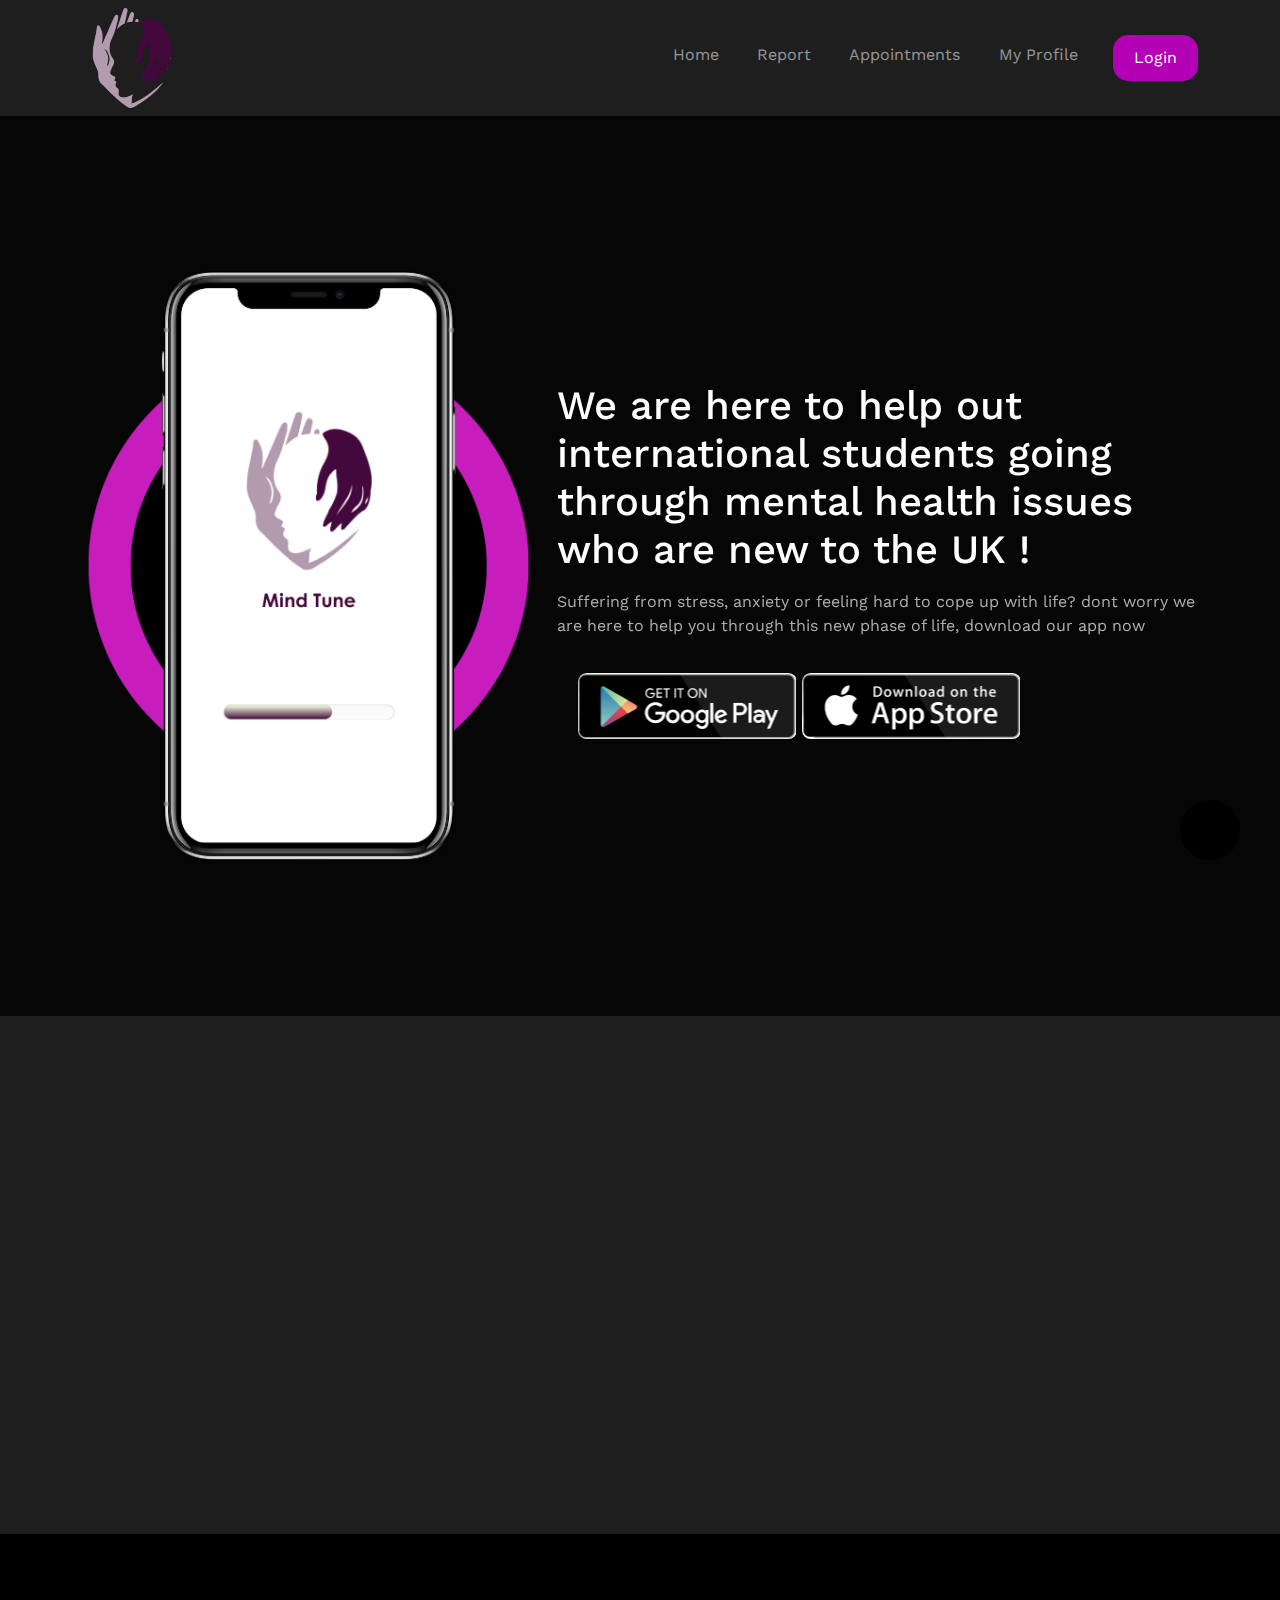
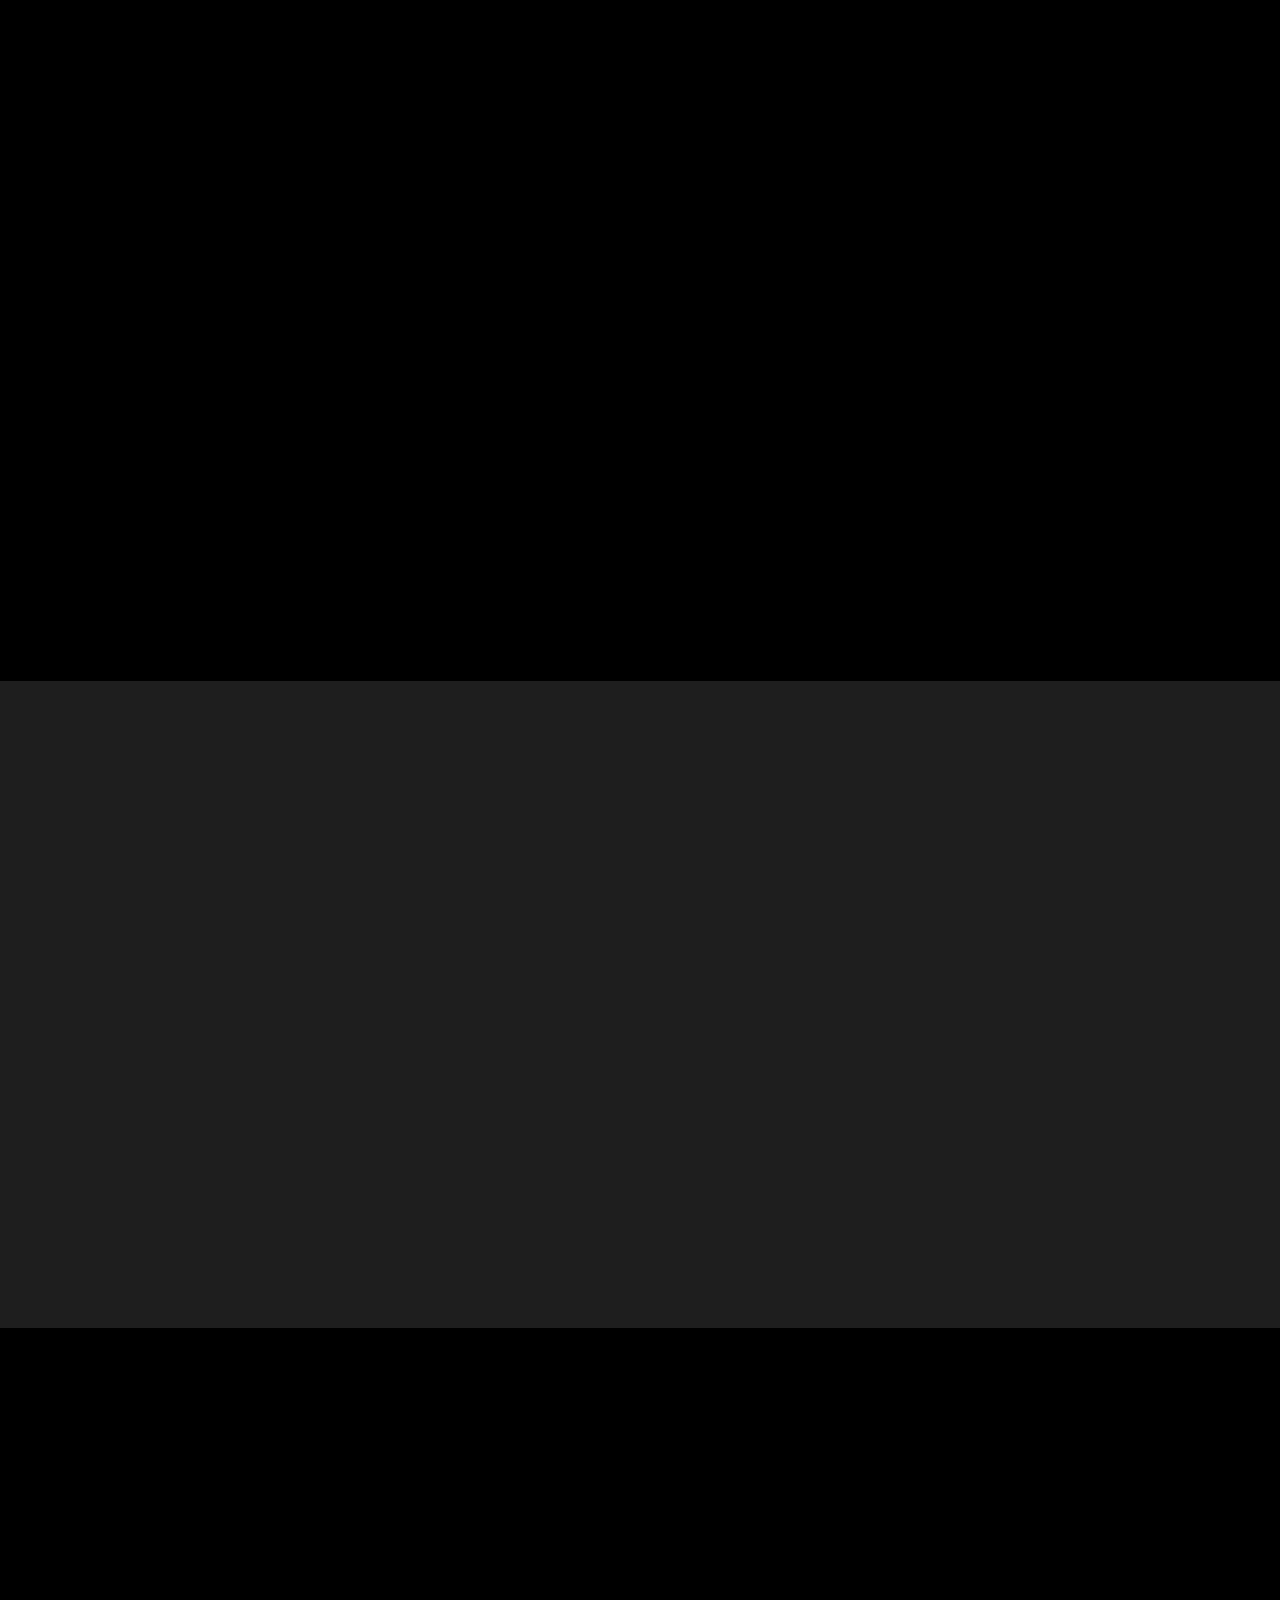
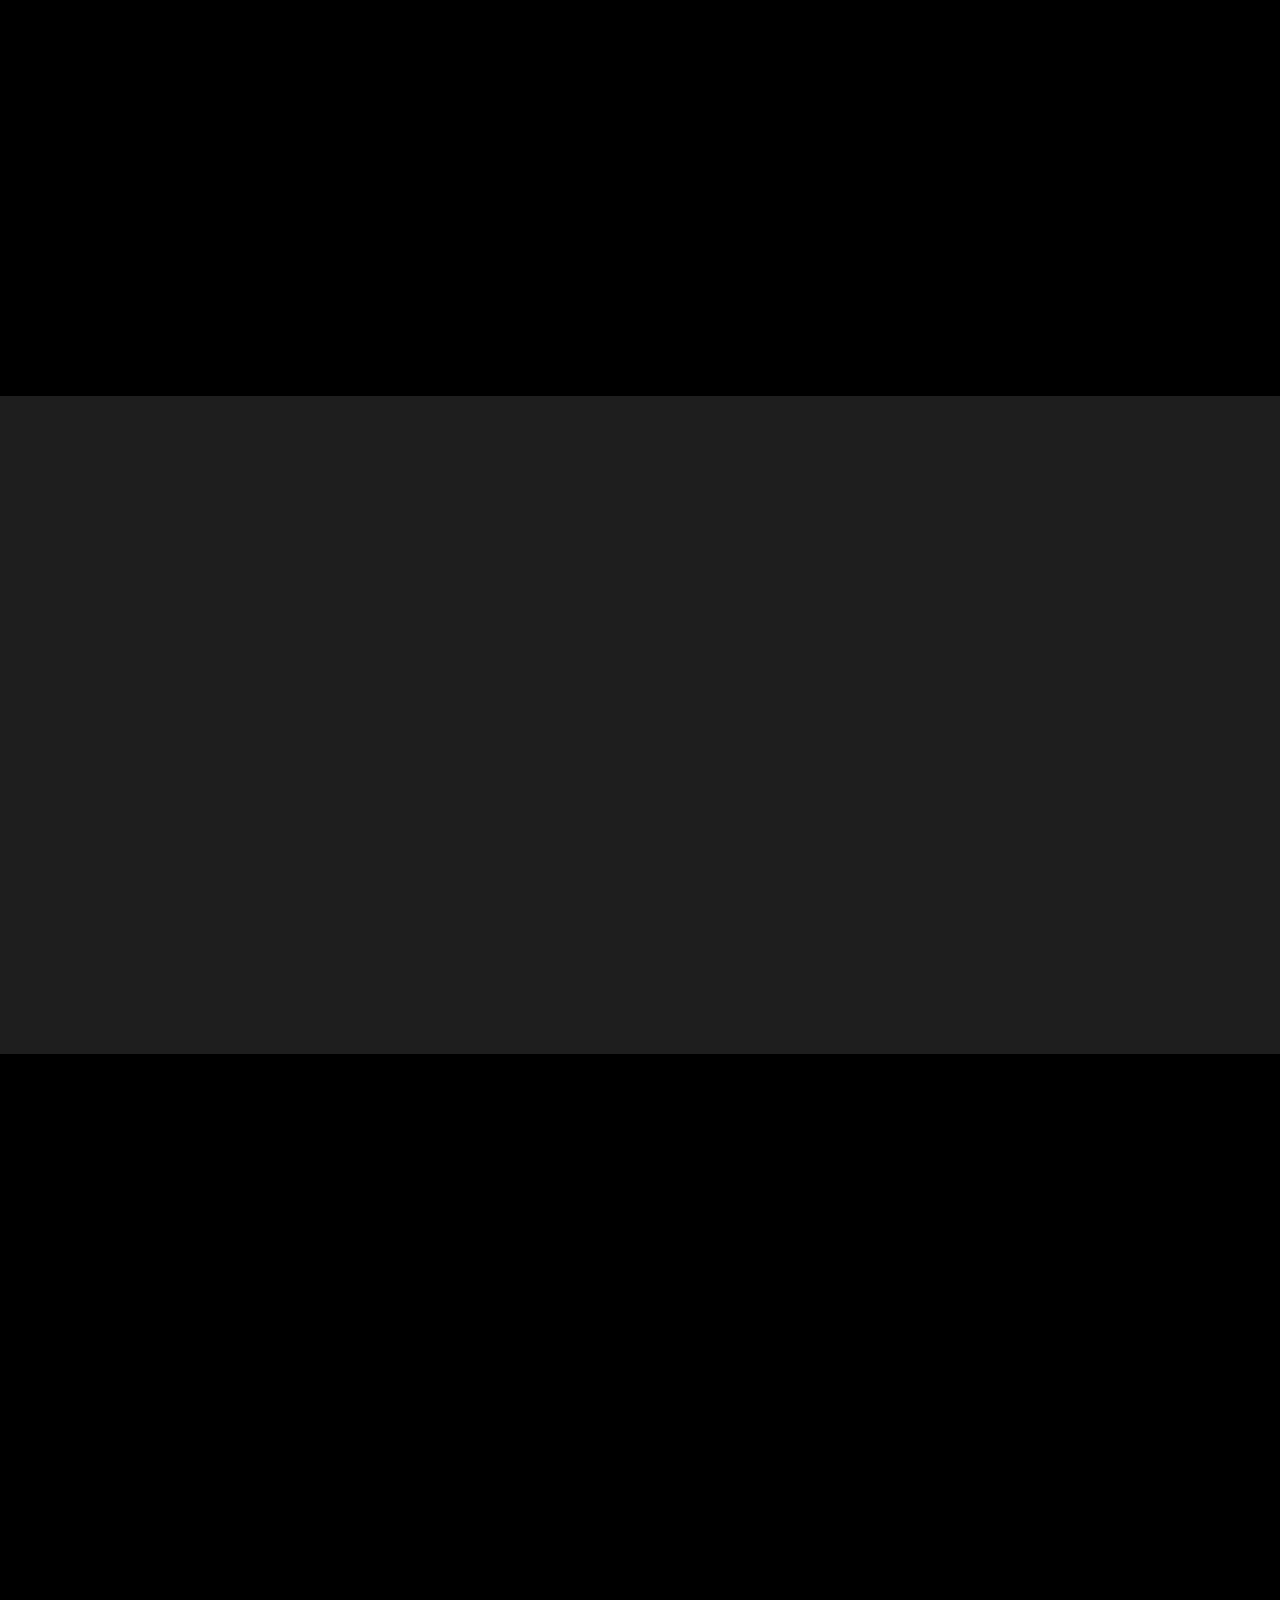
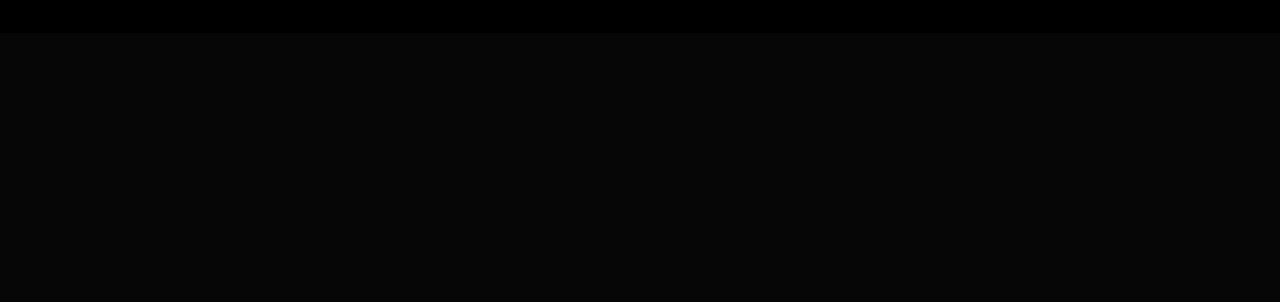
<file: index.html>
<!DOCTYPE html>
<html lang="en">
<head>
  <meta charset="UTF-8">
  <meta http-equiv="X-UA-Compatible" content="IE=edge">
  <meta name="viewport" content="width=device-width, initial-scale=1.0">
  <title>Mind Tune Landing Page</title>

  <link rel="stylesheet" href="https://cdn.jsdelivr.net/npm/swiper@9/swiper-bundle.min.css"/>
  <link rel="stylesheet" href="https://maxst.icons8.com/vue-static/landings/line-awesome/line-awesome/1.3.0/css/line-awesome.min.css">
  <link rel="stylesheet" href="https://unpkg.com/aos@next/dist/aos.css" />

  <link rel="stylesheet" href="./css/bootstrap.css">
  <link rel="stylesheet" href="./css/style.css">
  
  
</head>
<body id="top">

  <!--NavBar-->
  <nav class="navbar navbar-expand-lg navbar-dark">
    <div class="container">
      <img src="./images/Logo.png" class="img-fluid" data-aos="flip-left">
      <button class="navbar-toggler" type="button" data-bs-toggle="collapse" data-bs-target="#navbarColor02"
        aria-controls="navbarColor02" aria-expanded="false" aria-label="Toggle navigation">
        <span class="navbar-toggler-icon"></span>
      </button>
      <div class="collapse navbar-collapse" id="navbarColor02">
        <ul class="navbar-nav ms-auto">
  
          <li class="nav-item">
            <a class="nav-link" href="#">Home</a>
          </li>
         <li class="nav-item">
            <a class="nav-link" href="#">Report</a>
          </li>
          <li class="nav-item">
            <a class="nav-link" href="#">Appointments</a>
          </li>
          <li class="nav-item">
            <a class="nav-link" href="#">My Profile</a>
          </li>
          
          
          <a href="login.html" class="btn btn-primary ms-lg-3">Login</a>
  
  
        </ul>
      </div>
    </div>
  </nav>
  <!--End NavBar-->
  
  <!--Hero-->
  <section id="hero" class="min-vh-100 d-grid align-content-center py-5">
    <div class="container">
      <div class="row align-items-center">
        <div class="col-lg-5" data-aos="fade-right" data-aos-delay="200">
          <img src="./images/Phone.png" class="img-fluid" alt="">
        </div>
        <div class="col-lg-7" data-aos="fade-left" data-aos-delay="200">
          <h1 class="h3">We are here to help out international students going through mental health issues who are new to
            the UK !</h1>
          <p class="mt-3 mb-4">Suffering from stress, anxiety or feeling hard to cope up with life? dont worry we are here
            to help you through this new phase of life, download our app now</p>

            <button type="button" class="btn btn-default">
              <img src="./images/a.png" class="img-fluid" alt="" data-aos="fade-up">
              <img src="./images/b.png" class="img-fluid" alt="" data-aos="fade-up">
            </button>
          
        </div>
      </div>
    </div>
  </section>
  <!--End Hero-->
  
  <!--Features-->
  <section id="features" class="py-5 bg-2">
    <div class="container" data-aos="fade-down">
      <div class="row align-items-center mb-3">
        <div class="col-md-8">
          <h6 class="fw-medium" style="color: rgb(180, 0, 180)">FEATURES</h6>
          <h2 class="h3">Our Features</h2>
          <p>We offer a range of features you can use to find solutions to your mental health issues</p>
        </div>
        <div class="col-md-4 text-md-end">
          <a href="#" class="btn btn-primary">Learn More</a>
        </div>
      </div>
  
  
      <div class="row" data-aos="fade-right">
  
        <div class="col-md-4">
          <div class="features border-custom p-4">
            <div class="icon"><i class="las la-user-friends"></i></div>
            <h4 class="h5 mt-3 mb-3">Counselling</h4>
            <p>You can book a counsellor of your current university in just a few clicks to get help with a professional
              for free !</p>
          </div>
        </div>
  
        <div class="col-md-4">
          <div class="features border-custom p-4">
            <div class="icon"><i class="las la-heartbeat"></i></div>
            <h4 class="h5 mt-3 mb-3">Sleep Tracker</h4>
            <p>Live a fresh and healthy life style with our sleep tracker that keeps you incheck in your everyday life</p>
          </div>
        </div>
  
        <div class="col-md-4">
          <div class="features border-custom p-4">
            <div class="icon"><i class="lar la-heart"></i></div>
            <h4 class="h5 mt-3 mb-3">Mood Tracker</h4>
            <p>Feel lonely? use our app, track your mood daily and get a day to day report on your health improvement</p>
          </div>
        </div>
  
      </div>
    </div>
  </section>
  <!--End Features-->
  
  <!--Community-->
  <section id="community" class="py-5 bg-3">
    <div class="container" data-aos="fade-down">
      <div class="row align-items-center mb-3">
        <div class="col-md-8">
          <h6 class="fw-medium" style="color: rgb(180, 0, 180)">COMMUNITY</h6>
          <h2 class="h3">Join Our Forum</h2>
          <p>Connect with other university students in the UK and share your experiences together !</p>
        </div>
        <div class="col-md-4 text-md-end">
          <a href="#" class="btn btn-primary">Join a Forum</a>
        </div>
      </div>
  
  
  
      <!--Swiper Slider-->
      <div class="swiper mySwiper pb-5" data-aos="fade-right">
        <div class="swiper-wrapper">
  
          <div class="swiper-slide">
            <div class="forum p-4 border-custom">
              <img src="./images/c1.png" class="img-fluid" alt="">
              <div class="overlay">
                <h4 class="h5">International Community</h4>
              </div>
            </div>
          </div>
  
          <div class="swiper-slide">
            <div class="forum p-4 border-custom">
              <img src="./images/c2.png" class="img-fluid" alt="">
              <div class="overlay">
                <h4 class="h5">Sports Hub</h4>
              </div>
            </div>
          </div>
  
          <div class="swiper-slide">
            <div class="forum p-4 border-custom">
              <img src="./images/c3.png" class="img-fluid" alt="">
              <div class="overlay">
                <h4 class="h5">Music Society</h4>
              </div>
            </div>
          </div>
  
          <div class="swiper-slide">
            <div class="forum p-4 border-custom">
              <img src="./images/c4.png" class="img-fluid" alt="">
              <div class="overlay">
                <h4 class="h5">International Students</h4>
              </div>
            </div>
          </div>
  
        </div>
        <div class="swiper-pagination"></div>
      </div>
      <!--End Swiper Slider-->
    </div>
  
  
  
  
  </section>
   <!--End Community-->

  
   <!--Student Reviews-->
    <section id="student" class="py-5 bg-4">
    <div class="container" data-aos="fade-down">
      <div class="row align-items-center mb-3">
        <div class="col-md-8">
          <h6 class="fw-medium" style="color: rgb(180, 0, 180)">STUDENT REVIEWS</h6>
          <h2 class="h3">Student Experiences</h2>
          <p>Get know the experience of students already using MindTune</p>
        </div>
        <div class="col-md-4 text-md-end">
          <a href="#" class="btn btn-primary">Read More</a>
        </div>
      </div>
  
  
  
      <!--Swiper Slider-->
      <div class="swiper mySwiper pb-5" data-aos="fade-right">
        <div class="swiper-wrapper">
  
          <div class="swiper-slide">
            <div class="review p-4 border-custom text-center">
              <img src="./images/r1.png" alt="">
              <p class="my-3">'This app helped me cope with my insomnia problems due to stress in my first year'</p>
              <h5>Jannet Ally</h5>
              <p class="mb-0 text-primary">Student of Design at Birmingham City University</p>
             </div>
          </div>

         
         
          <div class="swiper-slide">
            <div class="review p-4 border-custom text-center">
              <img src="./images/r2.png" alt="">
              <p class="my-3">'The app made it way easier for me to socialize and connect with people in an environment and culture that is totally new to me'</p>
              <h5>Ali Sajid</h5>
              <p class="mb-0 text-primary">Student of Computer Science at University College London</p>
             </div>
          </div>

         

          <div class="swiper-slide">
            <div class="review p-4 border-custom text-center">
              <img src="./images/r3.png" alt="">
              <p class="my-3">'MindTune made it way easier for me to book my university counsellor, just in a few seconds !'</p>
              <h5>Lia Jackson</h5>
              <p class="mb-0 text-primary">Medical Student at University of Birmingham</p>
             </div>
          </div>

         

          <div class="swiper-slide">
            <div class="review p-4 border-custom text-center">
              <img src="./images/r4.png" alt="">
              <p class="my-3">'I was an introvert until I started using MindTune which helped me to open up'</p>
              <h5>Thomas Sharl</h5>
              <p class="mb-0 text-primary">Student of Engineering at Loughborough University</p>
             </div>
          </div>
  
         </div>
        <div class="swiper-pagination"></div>
      </div>
      <!--End Swiper Slider-->
    </div>
  
  
  
  
    </section>
  <!--End Student Reviews-->

  <!--Counsellors-->
  <section id="counsellor" class="py-5 bg-5">
    <div class="container" data-aos="fade-down">
      <div class="row align-items-center mb-3">
        <div class="col-md-8">
          <h6 class="fw-medium" style="color: rgb(180, 0, 180)">UNIVERSITY COUNSELLORS</h6>
          <h2 class="h3">Birmingham City University Counsellors</h2>
          <p>All counsellors at Birmingham City University have BACP/UKCP accreditation</p>
        </div>
        <div class="col-md-4 text-md-end">
          <a href="#" class="btn btn-primary">Look Up Your University</a>
        </div>
      </div>
     
      <div class="row text-center g-4" data-aos="fade-right">
        
        <div class="col-lg-3 col-sm-6">
          <div class="counsel-member border-custom">
            <div class="counsel-head p-3">
              <img src="./images/t1.png" class="img-fluid mb-3" alt="">
              <small class="text-primary">Psychologist</small>
              <h5 class="mb-0">Jake Blinken</h5>
            </div>
              <div class="links d-flex justify-content-center">
                <a href="#" class="icon"><i class="lab la-linkedin"></i></a>
                <a href="#" class="icon"><i class="las la-envelope-open"></i></a>
                <a href="#" class="icon"><i class="las la-sms"></i></a>
             </div>
          </div>
        </div>

        <div class="col-lg-3 col-sm-6">
          <div class="counsel-member border-custom">
            <div class="counsel-head p-3">
              <img src="./images/t2.png" class="img-fluid mb-3" alt="">
              <small class="text-primary">Addiction Councellor</small>
              <h5 class="mb-0">Tim Horton</h5>
            </div>
              <div class="links d-flex justify-content-center">
                <a href="#" class="icon"><i class="lab la-linkedin"></i></a>
                <a href="#" class="icon"><i class="las la-envelope-open"></i></a>
                <a href="#" class="icon"><i class="las la-sms"></i></a>
             </div>
          </div>
        </div>

        <div class="col-lg-3 col-sm-6">
          <div class="counsel-member border-custom">
            <div class="counsel-head p-3">
              <img src="./images/t3.png" class="img-fluid mb-3" alt="">
              <small class="text-primary">Psychotherapist</small>
              <h5 class="mb-0">Anna Blake</h5>
            </div>
              <div class="links d-flex justify-content-center">
                <a href="#" class="icon"><i class="lab la-linkedin"></i></a>
                <a href="#" class="icon"><i class="las la-envelope-open"></i></a>
                <a href="#" class="icon"><i class="las la-sms"></i></a>
             </div>
          </div>
        </div>

        <div class="col-lg-3 col-sm-6">
          <div class="counsel-member border-custom">
            <div class="counsel-head p-3">
              <img src="./images/t4.png" class="img-fluid mb-3" alt="">
              <small class="text-primary">Relationship Councellor</small>
              <h5 class="mb-0">Johnny Flynn</h5>
            </div>
              <div class="links d-flex justify-content-center">
                <a href="#" class="icon"><i class="lab la-linkedin"></i></a>
                <a href="#" class="icon"><i class="las la-envelope-open"></i></a>
                <a href="#" class="icon"><i class="las la-sms"></i></a>
             </div>
          </div>
        </div>
     
      </div>
  
    </div>
  </section>
  <!--End Counsellors-->

  
  <!--Other Universities-->
  <section id="other" class="py-5 bg-6">
    <div class="container" data-aos="fade-down">
      <div class="row align-items-center mb-3">
        <div class="col-md-8">
          <h6 class="fw-medium" style="color: rgb(180, 0, 180)">MORE UNIVERSITIES</h6>
          <h2 class="h3">Find Your University</h2>
          <p>We are connected with more than 500 universities globally and more than 100 universities in the UK</p>
        </div>
        <div class="col-md-4 text-md-end">
          <a href="#" class="btn btn-primary">Find Your University</a>
        </div>
      </div>


        <!--Swiper Slider-->
        <div class="swiper mySwiper pb-5" data-aos="fade-right">
          <div class="swiper-wrapper">
    
            <div class="swiper-slide">
              <div class="universities p-4 border-custom">
                <img src="./images/u1.png" class="img-fluid custom-height" alt="">
                <div class="overlay">
                  <h4 class="h5">Birmingham City University</h4>
                </div>
              </div>
            </div>
    
            <div class="swiper-slide">
              <div class="universities p-4 border-custom">
                <img src="./images/u2.png" class="img-fluid custom-height" alt="">
                <div class="overlay">
                  <h4 class="h5">Loughborough University</h4>
                </div>
              </div>
            </div>
    
            <div class="swiper-slide">
              <div class="universities p-4 border-custom">
                <img src="./images/u3.png" class="img-fluid custom-height" alt="">
                <div class="overlay">
                  <h4 class="h5">University of Birmingham</h4>
                </div>
              </div>
            </div>
    
            
    
          </div>
          <div class="swiper-button-next"></div>
          <div class="swiper-button-prev"></div>
        </div>
        <!--End Swiper Slider-->      

      
     
     
  
    </div>
  </section>
  <!--End Other Universities-->


  <!--Contact Us-->
  <section id="contact" class="py-5 bg-7">
    <div class="container" data-aos="fade-down">
      <div class="row align-items-center mb-3">
        <div class="col-md-8">
          <h6 class="fw-medium" style="color: rgb(180, 0, 180)">CONTACT US</h6>
          <h2 class="h3">Get in Touch with Us</h2>
        </div>

        <div class="row">
          
          <div class="col-lg-6 d-grid">
            
            <div class="p-4 d-flex align-items-center">
              <div class="icon"><i class="las la-phone-volume"></i></div>
              <div class="ms-3">
               <p class="m-0">+44 (0)121 331 5000</p>
              </div>
            </div>
          
             <div class="p-4 d-flex align-items-center">
              <div class="icon"><i class="las la-envelope"></i></div>
              <div class="ms-3">
               <p class="m-0">Contact@MindTune.com</p>
              </div>
            </div>
          
            <div class="p-4 d-flex align-items-center">
              <div class="icon"><i class="las la-map-marker"></i></div>
              <div class="ms-3">
               <p class="m-0">48 Wembley Road, Edgbaston, B45 6FG</p>
              </div>
            </div>
          
          </div>

          <div class="col-lg-6" data-aos="fade-left">

            <form action="#" class="p-4 border-custom">
              
              <div class="mb-3">
                <label class="mb-1" for="name">Name</label>
                <input type="text" class="form-control">
              </div>

              <div class="mb-3">
                <label class="mb-1" for="email">Email</label>
                <input type="email" class="form-control">
              </div>

              <div class="mb-3">
                <label class="mb-1" for="name">Drop us a Message</label>
                <textarea class="form-control" rows="3"></textarea>
              </div>

              <button class=" btn btn-primary">Submit</button>
            
            </form>
          
          </div>
        
        
        </div>
        
      </div>
    </div>
  </section>
  <!--End Contact Us-->


  <!--Footer-->
  <section id="footer">
    <div class="container-fluid bg-8" data-aos="fade-right">
      <div class="row">
        
        <div class="col-md-3 p-5">
          
            <img src="./images/Logo.png" class="img-fluid mx-auto d-block">
          
        </div>

        <div class="col-md-3 p-5 text-center">
          
            <h5>Quick Links</h5>
            <ul>
              <li><a href="#">Home</a></li>
              <li><a href="#">Features</a></li>
              <li><a href="#">Reviews</a></li>
            </ul>
          
        </div>

        <div class="col-md-3 p-5 text-center">
          
          <h5>About</h5>
          <ul>
            <li><a href="#">FAQ</a></li>
            <li><a href="#">Advice</a></li>
            <li><a href="#">Contact</a></li>
          </ul>
        
      </div>

        <div class="col-md-3 p-5 text-center">
          
            <h5>Connect</h5>
            <ul>
              <li><a href="#">Instagram</a></li>
              <li><a href="#">Facebook</a></li>
              <li><a href="#">LinkedIn</a></li>
            </ul>
          
        </div>

        <div class="col-12 text-center">
          <p class="mb-4">2023 MindTune  Terms of Use | Privacy Policy | How we use cookies | Accessibility Statement | Legal Information | Sign in </p>
        </div>

        
      
      </div>
    </div>
  </section>
  <!--End Footer-->

  <!--Scroll Arrow-->
  <a href="#top" class="icon scroll-top"><i class="las la-angle-double-up"></i></a>
  <!--End Scroll Arrow-->















  

  
  
  
  
  
  
 
 
 
 
 
 
 
 
 
 
 
 
 
  <script src="https://cdn.jsdelivr.net/npm/swiper@9/swiper-bundle.min.js"></script>
  <script src="https://unpkg.com/aos@next/dist/aos.js"></script>
 
  <script src="./js/bootstrap.bundle.min.js"></script>
  <script src="./js/script.js"></script>

  
</body>
</html>
</file>
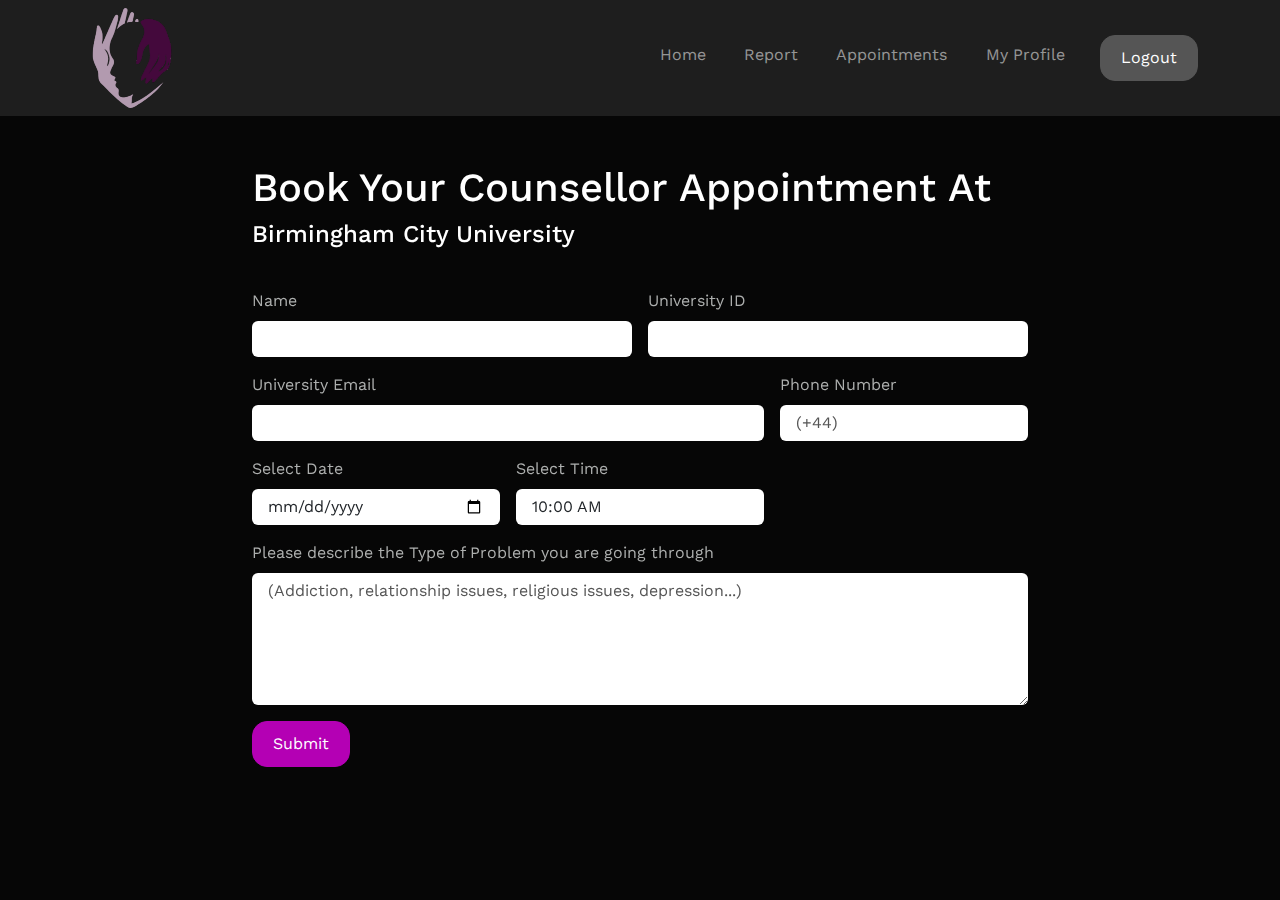
<file: appointment.html>
<!DOCTYPE html>
<html lang="en">
<head>
  <meta charset="UTF-8">
  <meta http-equiv="X-UA-Compatible" content="IE=edge">
  <meta name="viewport" content="width=device-width, initial-scale=1.0">
  <title>Book Appointment</title>

  <link rel="stylesheet" href="https://cdn.jsdelivr.net/npm/swiper@9/swiper-bundle.min.css"/>
  <link rel="stylesheet" href="https://maxst.icons8.com/vue-static/landings/line-awesome/line-awesome/1.3.0/css/line-awesome.min.css">
  <link rel="stylesheet" href="https://unpkg.com/aos@next/dist/aos.css" />

  <link rel="stylesheet" href="./css/bootstrap.css">
  <link rel="stylesheet" href="./css/style.css">

</head>
<body>

   <!--NavBar-->
   <nav class="navbar navbar-expand-lg navbar-dark">
    <div class="container">
      <img src="./images/Logo.png" class="img-fluid" data-aos="flip-left">
      <button class="navbar-toggler" type="button" data-bs-toggle="collapse" data-bs-target="#navbarColor02"
        aria-controls="navbarColor02" aria-expanded="false" aria-label="Toggle navigation">
        <span class="navbar-toggler-icon"></span>
      </button>
      <div class="collapse navbar-collapse" id="navbarColor02">
        <ul class="navbar-nav ms-auto">
  
          <li class="nav-item">
            <a class="nav-link" href="#">Home</a>
          </li>
          <li class="nav-item">
            <a class="nav-link" href="#">Report</a>
          </li>
          <li class="nav-item">
            <a class="nav-link" href="#">Appointments</a>
          </li>
          <li class="nav-item">
            <a class="nav-link" href="#">My Profile</a>
          </li>

          <a href="index.html" class="btn btn-secondary ms-lg-3">Logout</a>

  
          
  
        </ul>
      </div>
    </div>
  </nav>
  <!--End NavBar-->


  <!--Appointment Form-->
  
  <div class="container container-appointment mt-5" data-aos="fade-down">
    <h3>Book Your Counsellor Appointment At</h3>
    <h5>Birmingham City University</h5>

    <form class="row g-3 mt-4 mb-5" data-aos="fade-down" data-aos-delay="200">
      
      <div class="col-md-6">
        <label for="name" class="form-label">Name</label>
        <input type="text" class="form-control" id="name" required>
      </div>

      <div class="col-md-6">
        <label for="university" class="form-label">University ID</label>
        <input type="text" class="form-control" id="university" required>
      </div>

      <div class="col-md-8">
        <label for="emailinfo" class="form-label">University Email</label>
        <input type="email" class="form-control" id="emailinfo" required>
      </div>

      <div class="col-md-4">
        <label for="phone" class="form-label">Phone Number</label>
        <input type="text" class="form-control" id="phone" placeholder="(+44)">
      </div>

      <div class="col-md-4">
        <label for="date" class="form-label">Select Date</label>
        <input type="date" class="form-control" id="date" required>
      </div>

      <div class="col-md-4">
        <label for="time" class="form-label">Select Time</label>
        <select name="time" class="form-control" id="time" required>
          <option value="1">10:00 AM</option>
          <option value="2">10:30 AM</option>
          <option value="3">11:00 AM</option>
          <option value="4">11:30 AM</option>
          <option value="5">12:00 PM</option>
          <option value="6">12:30 PM</option>
        </select>
      </div>

      <div class="col-md-12">
        <label for="problem" class="form-label">Please describe the Type of Problem you are going through</label>
        <textarea class="form-control" id="problem" rows="5" placeholder="(Addiction, relationship issues, religious issues, depression...)"></textarea>
      </div>

      <div class="col-md-2">
        <a href="index-2.html" class="btn btn-primary">Submit</a>
      </div>

      </form>
  </div>

  <!--End Appointment Form-->

  

  

  
  
  
  
  
  
  
  
  
 
 
  






  <script src="https://cdn.jsdelivr.net/npm/swiper@9/swiper-bundle.min.js"></script>
  <script src="https://unpkg.com/aos@next/dist/aos.js"></script>
 
  <script src="./js/bootstrap.bundle.min.js"></script>
  <script src="./js/script.js"></script>

</body>
</html>
</file>
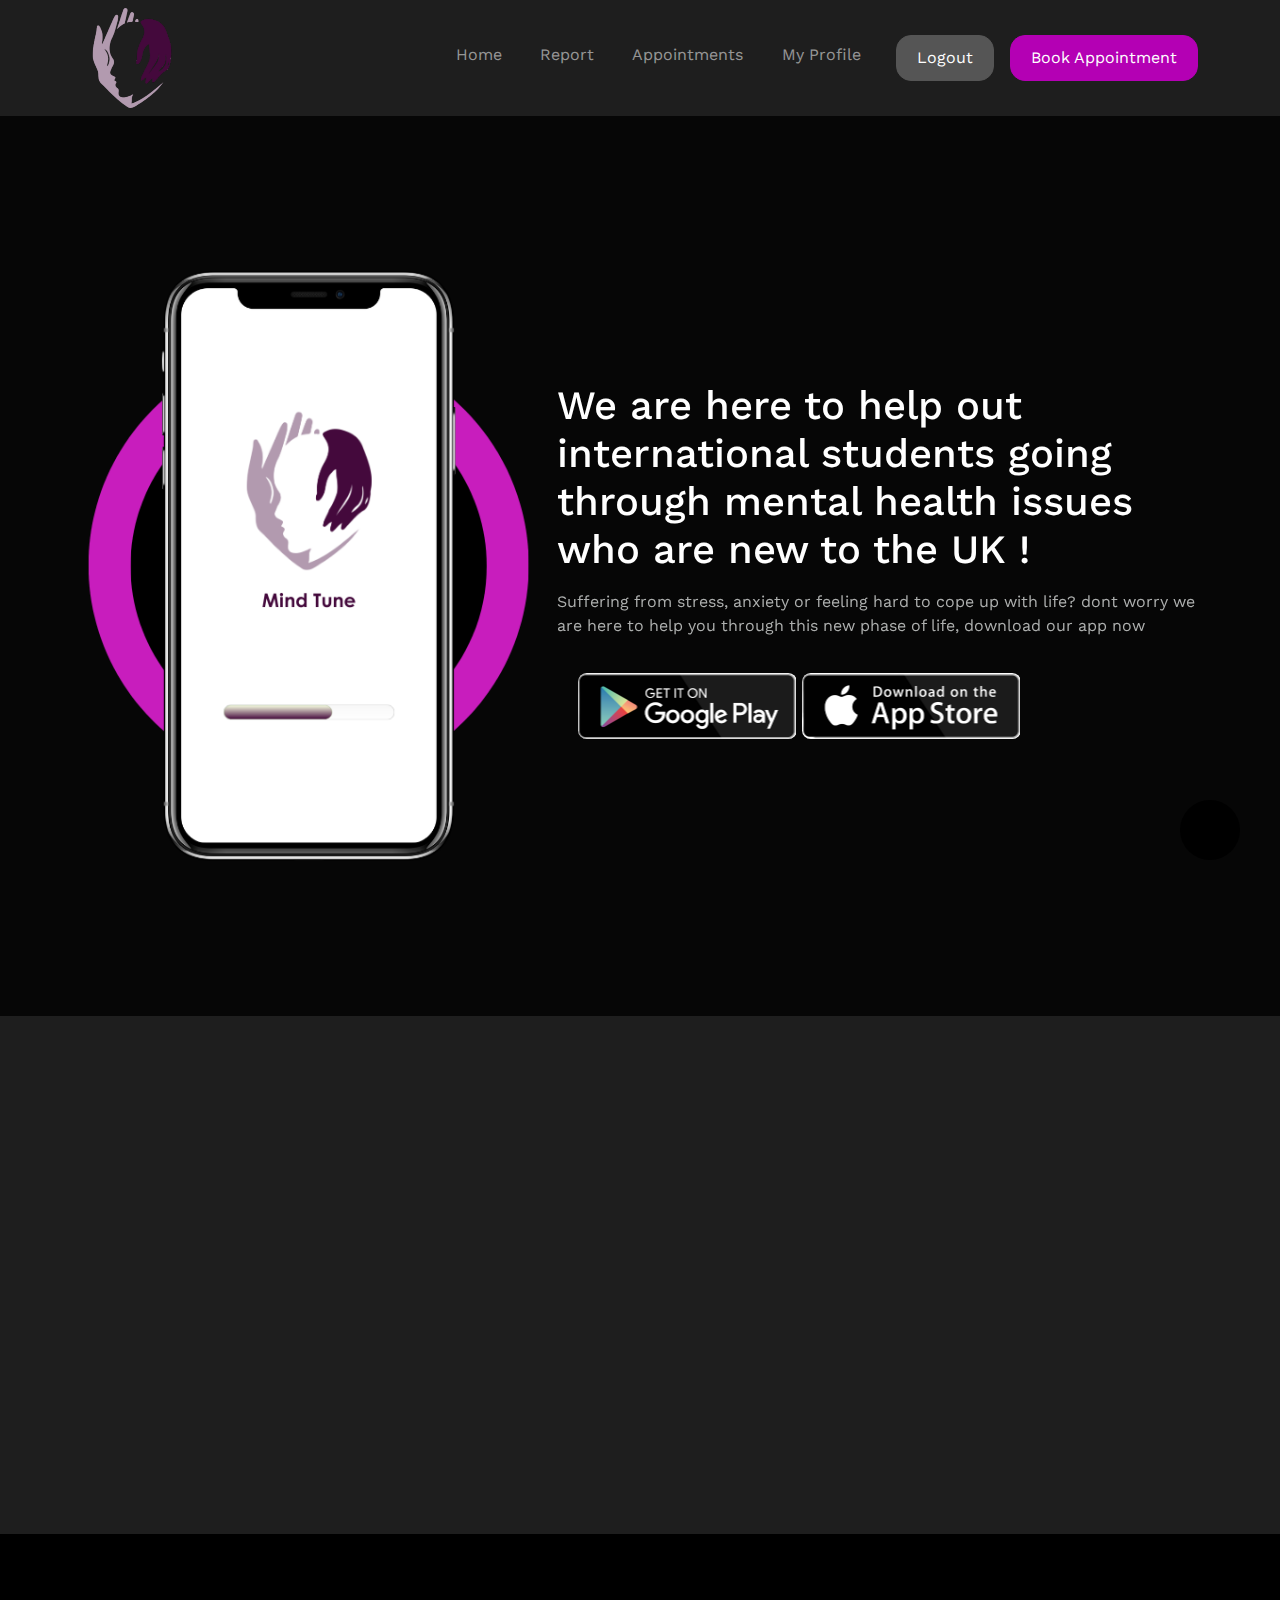
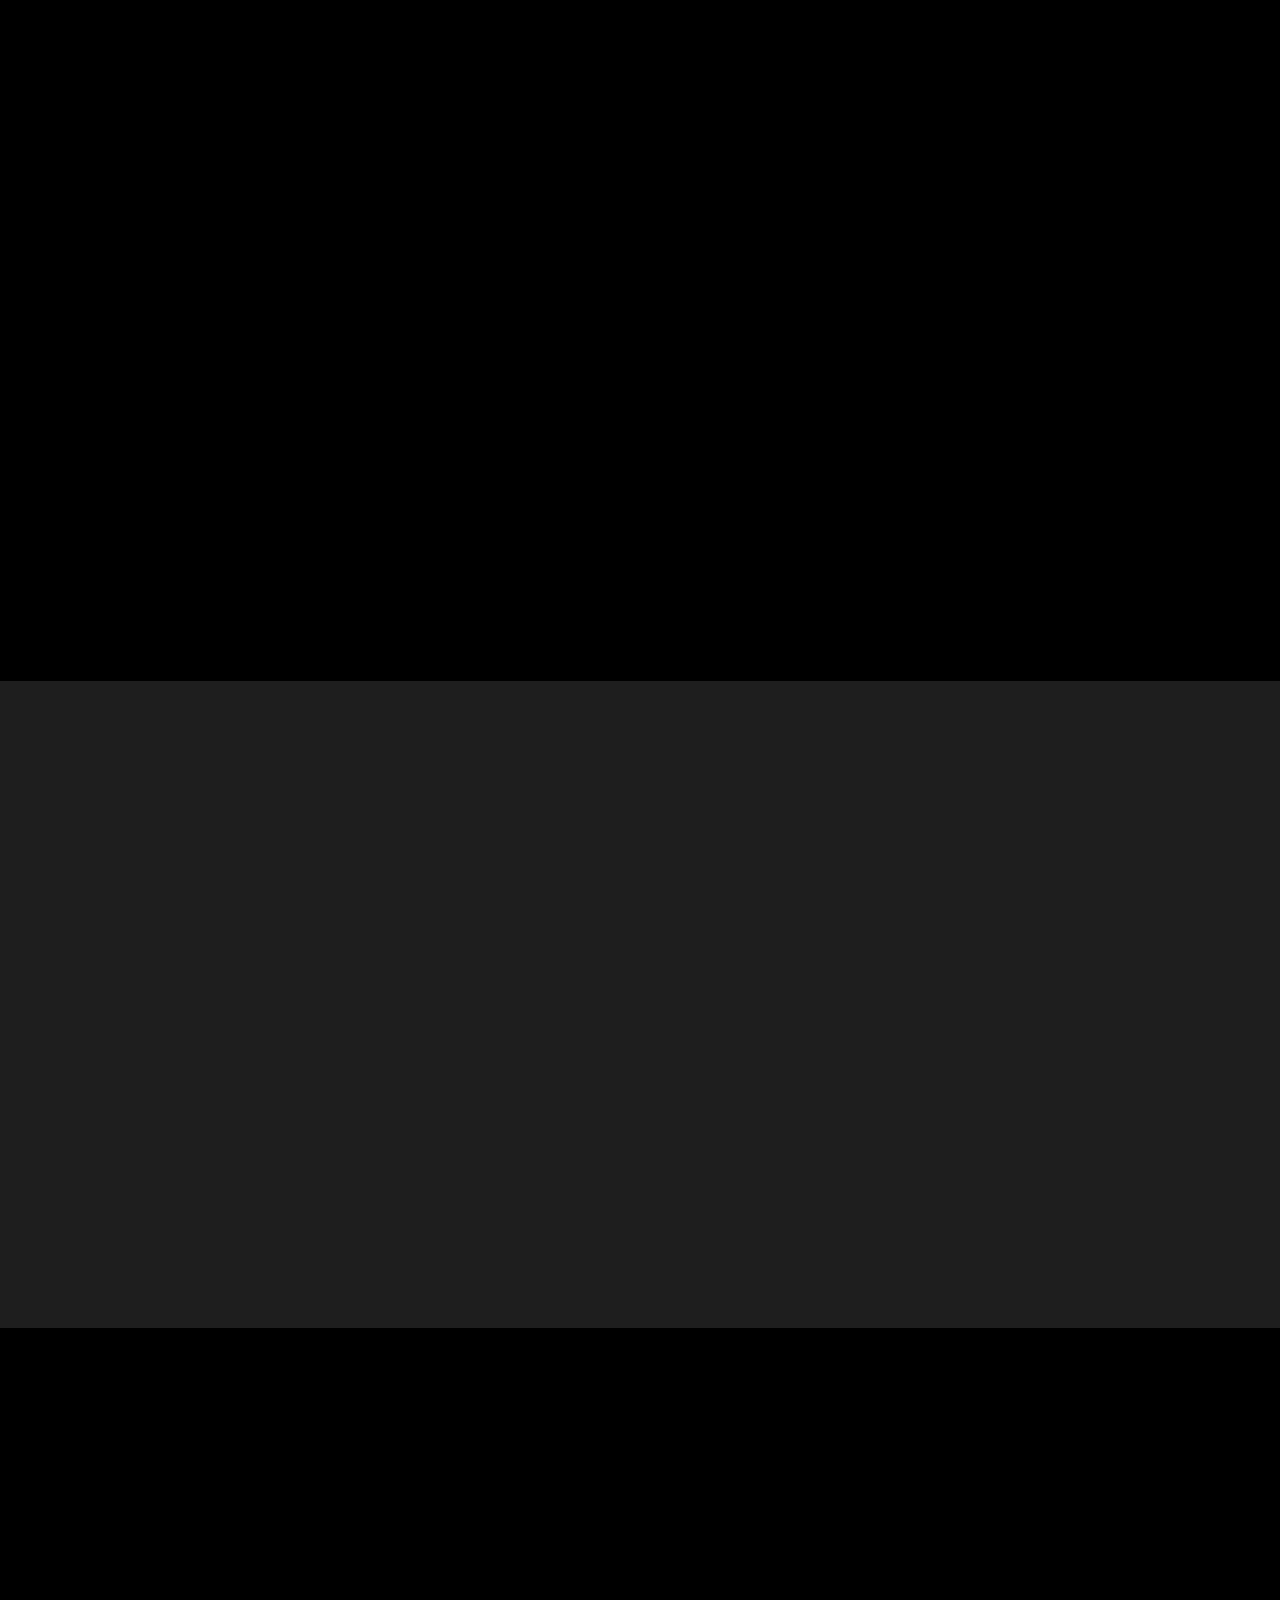
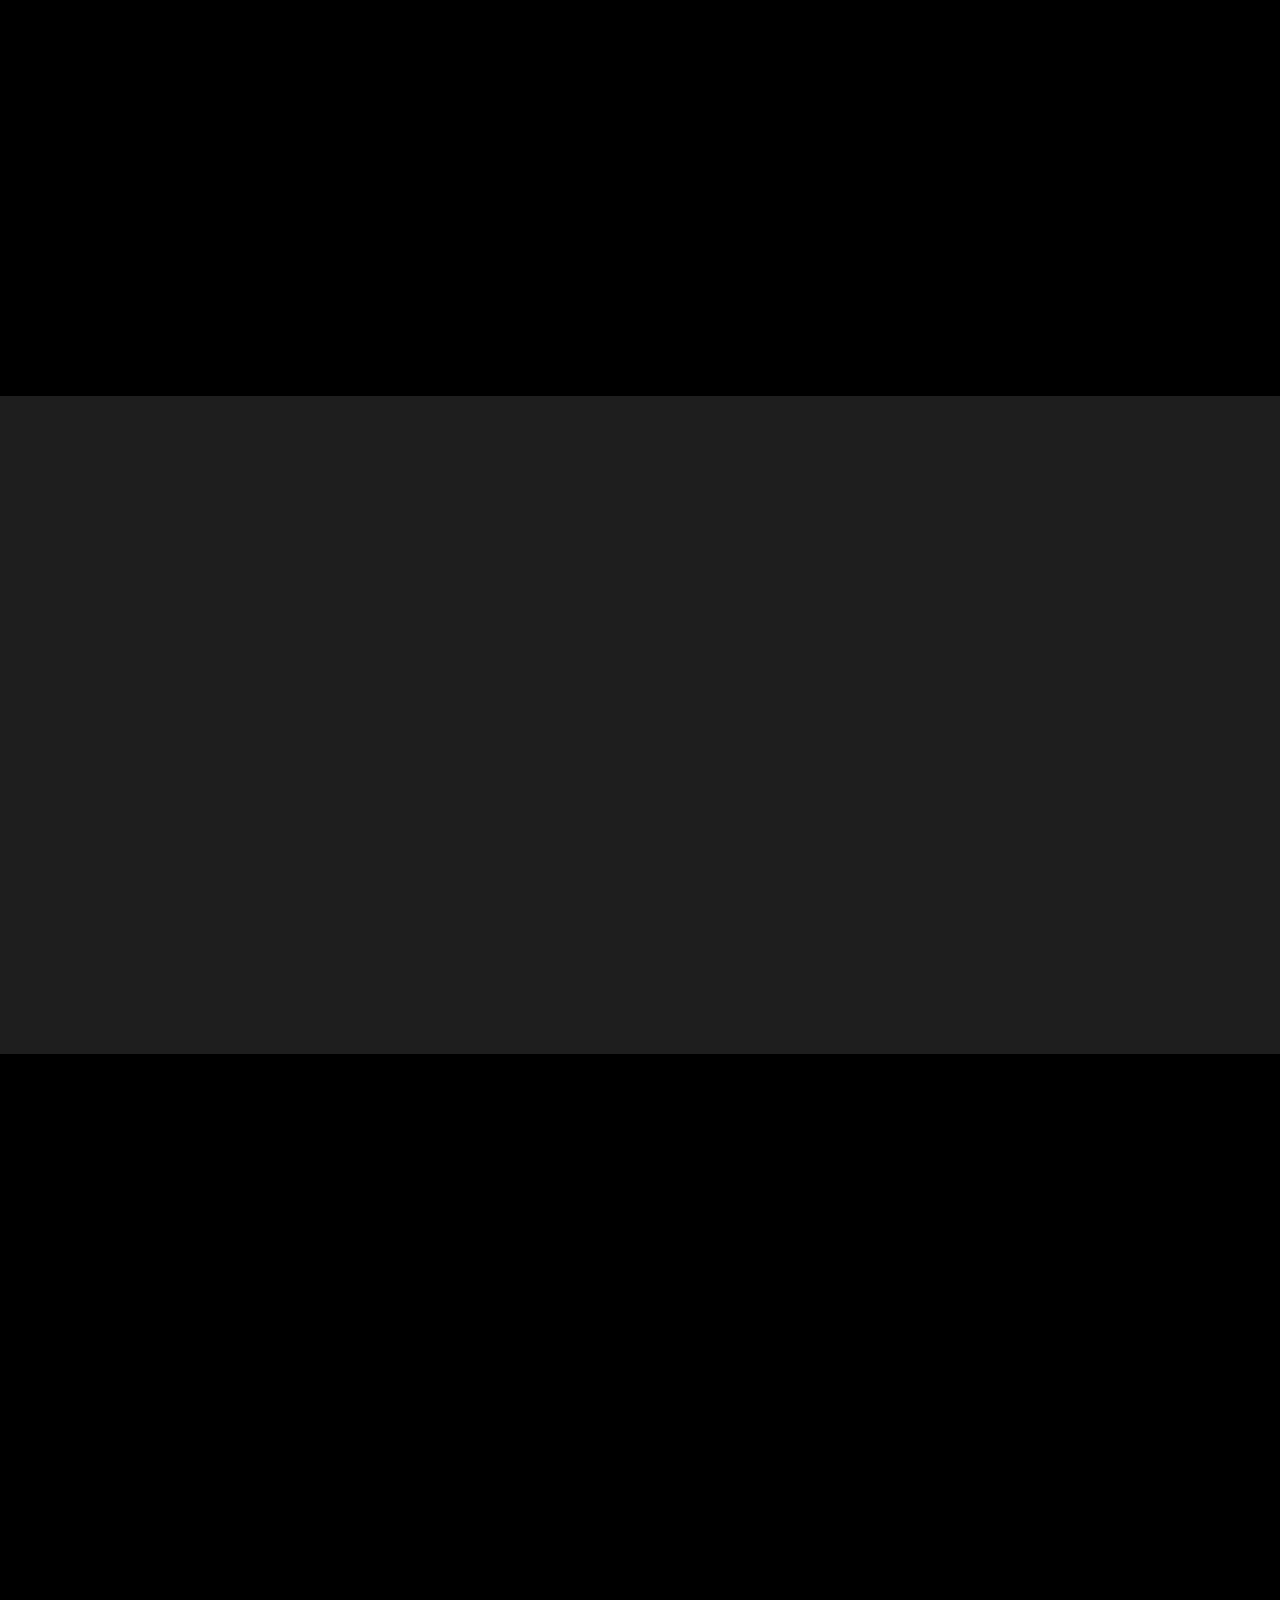
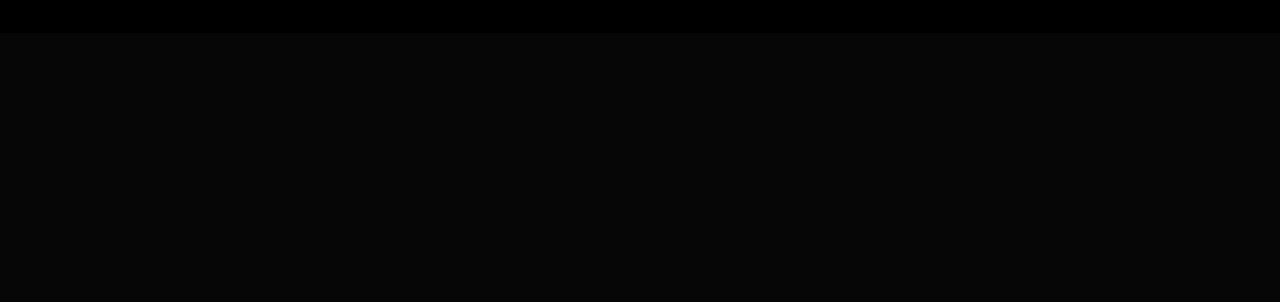
<file: index-2.html>
<!DOCTYPE html>
<html lang="en">
<head>
  <meta charset="UTF-8">
  <meta http-equiv="X-UA-Compatible" content="IE=edge">
  <meta name="viewport" content="width=device-width, initial-scale=1.0">
  <title>Mind Tune Landing Page</title>

  <link rel="stylesheet" href="https://cdn.jsdelivr.net/npm/swiper@9/swiper-bundle.min.css"/>
  <link rel="stylesheet" href="https://maxst.icons8.com/vue-static/landings/line-awesome/line-awesome/1.3.0/css/line-awesome.min.css">
  <link rel="stylesheet" href="https://unpkg.com/aos@next/dist/aos.css" />

  <link rel="stylesheet" href="./css/bootstrap.css">
  <link rel="stylesheet" href="./css/style.css">
  
  
</head>
<body id="top">

  <!--NavBar-->
  <nav class="navbar navbar-expand-lg navbar-dark">
    <div class="container">
      <img src="./images/Logo.png" class="img-fluid" data-aos="flip-left">
      <button class="navbar-toggler" type="button" data-bs-toggle="collapse" data-bs-target="#navbarColor02"
        aria-controls="navbarColor02" aria-expanded="false" aria-label="Toggle navigation">
        <span class="navbar-toggler-icon"></span>
      </button>
      <div class="collapse navbar-collapse" id="navbarColor02">
        <ul class="navbar-nav ms-auto">
  
          <li class="nav-item">
            <a class="nav-link" href="#">Home</a>
          </li>
         <li class="nav-item">
            <a class="nav-link" href="#">Report</a>
          </li>
          <li class="nav-item">
            <a class="nav-link" href="#">Appointments</a>
          </li>
          <li class="nav-item">
            <a class="nav-link" href="#">My Profile</a>
          </li>
          
          
          <a href="index.html" class="btn btn-secondary ms-lg-3">Logout</a>
          
          <a href="appointment.html" class="btn btn-primary ms-lg-3">Book Appointment</a>

  
  
        </ul>
      </div>
    </div>
  </nav>
  <!--End NavBar-->
  
  <!--Hero-->
  <section id="hero" class="min-vh-100 d-grid align-content-center py-5">
    <div class="container">
      <div class="row align-items-center">
        <div class="col-lg-5" data-aos="fade-right" data-aos-delay="200">
          <img src="./images/Phone.png" class="img-fluid" alt="">
        </div>
        <div class="col-lg-7" data-aos="fade-left" data-aos-delay="200">
          <h1 class="h3">We are here to help out international students going through mental health issues who are new to
            the UK !</h1>
          <p class="mt-3 mb-4">Suffering from stress, anxiety or feeling hard to cope up with life? dont worry we are here
            to help you through this new phase of life, download our app now</p>

            <button type="button" class="btn btn-default">
              <img src="./images/a.png" class="img-fluid" alt="" data-aos="fade-up">
              <img src="./images/b.png" class="img-fluid" alt="" data-aos="fade-up">
            </button>
          
        </div>
      </div>
    </div>
  </section>
  <!--End Hero-->
  
  <!--Features-->
  <section id="features" class="py-5 bg-2">
    <div class="container" data-aos="fade-down">
      <div class="row align-items-center mb-3">
        <div class="col-md-8">
          <h6 class="fw-medium" style="color: rgb(180, 0, 180)">FEATURES</h6>
          <h2 class="h3">Our Features</h2>
          <p>We offer a range of features you can use to find solutions to your mental health issues</p>
        </div>
        <div class="col-md-4 text-md-end">
          <a href="#" class="btn btn-primary">Learn More</a>
        </div>
      </div>
  
  
      <div class="row" data-aos="fade-right">
  
        <div class="col-md-4">
          <div class="features border-custom p-4">
            <div class="icon"><i class="las la-user-friends"></i></div>
            <h4 class="h5 mt-3 mb-3">Counselling</h4>
            <p>You can book a counsellor of your current university in just a few clicks to get help with a professional
              for free !</p>
          </div>
        </div>
  
        <div class="col-md-4">
          <div class="features border-custom p-4">
            <div class="icon"><i class="las la-heartbeat"></i></div>
            <h4 class="h5 mt-3 mb-3">Sleep Tracker</h4>
            <p>Live a fresh and healthy life style with our sleep tracker that keeps you incheck in your everyday life</p>
          </div>
        </div>
  
        <div class="col-md-4">
          <div class="features border-custom p-4">
            <div class="icon"><i class="lar la-heart"></i></div>
            <h4 class="h5 mt-3 mb-3">Mood Tracker</h4>
            <p>Feel lonely? use our app, track your mood daily and get a day to day report on your health improvement</p>
          </div>
        </div>
  
      </div>
    </div>
  </section>
  <!--End Features-->
  
  <!--Community-->
  <section id="community" class="py-5 bg-3">
    <div class="container" data-aos="fade-down">
      <div class="row align-items-center mb-3">
        <div class="col-md-8">
          <h6 class="fw-medium" style="color: rgb(180, 0, 180)">COMMUNITY</h6>
          <h2 class="h3">Join Our Forum</h2>
          <p>Connect with other university students in the UK and share your experiences together !</p>
        </div>
        <div class="col-md-4 text-md-end">
          <a href="#" class="btn btn-primary">Join a Forum</a>
        </div>
      </div>
  
  
  
      <!--Swiper Slider-->
      <div class="swiper mySwiper pb-5" data-aos="fade-right">
        <div class="swiper-wrapper">
  
          <div class="swiper-slide">
            <div class="forum p-4 border-custom">
              <img src="./images/c1.png" class="img-fluid" alt="">
              <div class="overlay">
                <h4 class="h5">International Community</h4>
              </div>
            </div>
          </div>
  
          <div class="swiper-slide">
            <div class="forum p-4 border-custom">
              <img src="./images/c2.png" class="img-fluid" alt="">
              <div class="overlay">
                <h4 class="h5">Sports Hub</h4>
              </div>
            </div>
          </div>
  
          <div class="swiper-slide">
            <div class="forum p-4 border-custom">
              <img src="./images/c3.png" class="img-fluid" alt="">
              <div class="overlay">
                <h4 class="h5">Music Society</h4>
              </div>
            </div>
          </div>
  
          <div class="swiper-slide">
            <div class="forum p-4 border-custom">
              <img src="./images/c4.png" class="img-fluid" alt="">
              <div class="overlay">
                <h4 class="h5">International Students</h4>
              </div>
            </div>
          </div>
  
        </div>
        <div class="swiper-pagination"></div>
      </div>
      <!--End Swiper Slider-->
    </div>
  
  
  
  
  </section>
   <!--End Community-->

  
   <!--Student Reviews-->
    <section id="student" class="py-5 bg-4">
    <div class="container" data-aos="fade-down">
      <div class="row align-items-center mb-3">
        <div class="col-md-8">
          <h6 class="fw-medium" style="color: rgb(180, 0, 180)">STUDENT REVIEWS</h6>
          <h2 class="h3">Student Experiences</h2>
          <p>Get know the experience of students already using MindTune</p>
        </div>
        <div class="col-md-4 text-md-end">
          <a href="#" class="btn btn-primary">Read More</a>
        </div>
      </div>
  
  
  
      <!--Swiper Slider-->
      <div class="swiper mySwiper pb-5" data-aos="fade-right">
        <div class="swiper-wrapper">
  
          <div class="swiper-slide">
            <div class="review p-4 border-custom text-center">
              <img src="./images/r1.png" alt="">
              <p class="my-3">'This app helped me cope with my insomnia problems due to stress in my first year'</p>
              <h5>Jannet Ally</h5>
              <p class="mb-0 text-primary">Student of Design at Birmingham City University</p>
             </div>
          </div>

         
         
          <div class="swiper-slide">
            <div class="review p-4 border-custom text-center">
              <img src="./images/r2.png" alt="">
              <p class="my-3">'The app made it way easier for me to socialize and connect with people in an environment and culture that is totally new to me'</p>
              <h5>Ali Sajid</h5>
              <p class="mb-0 text-primary">Student of Computer Science at University College London</p>
             </div>
          </div>

         

          <div class="swiper-slide">
            <div class="review p-4 border-custom text-center">
              <img src="./images/r3.png" alt="">
              <p class="my-3">'MindTune made it way easier for me to book my university counsellor, just in a few seconds !'</p>
              <h5>Lia Jackson</h5>
              <p class="mb-0 text-primary">Medical Student at University of Birmingham</p>
             </div>
          </div>

         

          <div class="swiper-slide">
            <div class="review p-4 border-custom text-center">
              <img src="./images/r4.png" alt="">
              <p class="my-3">'I was an introvert until I started using MindTune which helped me to open up'</p>
              <h5>Thomas Sharl</h5>
              <p class="mb-0 text-primary">Student of Engineering at Loughborough University</p>
             </div>
          </div>
  
         </div>
        <div class="swiper-pagination"></div>
      </div>
      <!--End Swiper Slider-->
    </div>
  
  
  
  
    </section>
  <!--End Student Reviews-->

  <!--Counsellors-->
  <section id="counsellor" class="py-5 bg-5">
    <div class="container" data-aos="fade-down">
      <div class="row align-items-center mb-3">
        <div class="col-md-8">
          <h6 class="fw-medium" style="color: rgb(180, 0, 180)">UNIVERSITY COUNSELLORS</h6>
          <h2 class="h3">Birmingham City University Counsellors</h2>
          <p>All counsellors at Birmingham City University have BACP/UKCP accreditation</p>
        </div>
        <div class="col-md-4 text-md-end">
          <a href="#" class="btn btn-primary">Look Up Your University</a>
        </div>
      </div>
     
      <div class="row text-center g-4" data-aos="fade-right">
        
        <div class="col-lg-3 col-sm-6">
          <div class="counsel-member border-custom">
            <div class="counsel-head p-3">
              <img src="./images/t1.png" class="img-fluid mb-3" alt="">
              <small class="text-primary">Psychologist</small>
              <h5 class="mb-0">Jake Blinken</h5>
            </div>
              <div class="links d-flex justify-content-center">
                <a href="#" class="icon"><i class="lab la-linkedin"></i></a>
                <a href="#" class="icon"><i class="las la-envelope-open"></i></a>
                <a href="#" class="icon"><i class="las la-sms"></i></a>
             </div>
          </div>
        </div>

        <div class="col-lg-3 col-sm-6">
          <div class="counsel-member border-custom">
            <div class="counsel-head p-3">
              <img src="./images/t2.png" class="img-fluid mb-3" alt="">
              <small class="text-primary">Addiction Councellor</small>
              <h5 class="mb-0">Tim Horton</h5>
            </div>
              <div class="links d-flex justify-content-center">
                <a href="#" class="icon"><i class="lab la-linkedin"></i></a>
                <a href="#" class="icon"><i class="las la-envelope-open"></i></a>
                <a href="#" class="icon"><i class="las la-sms"></i></a>
             </div>
          </div>
        </div>

        <div class="col-lg-3 col-sm-6">
          <div class="counsel-member border-custom">
            <div class="counsel-head p-3">
              <img src="./images/t3.png" class="img-fluid mb-3" alt="">
              <small class="text-primary">Psychotherapist</small>
              <h5 class="mb-0">Anna Blake</h5>
            </div>
              <div class="links d-flex justify-content-center">
                <a href="#" class="icon"><i class="lab la-linkedin"></i></a>
                <a href="#" class="icon"><i class="las la-envelope-open"></i></a>
                <a href="#" class="icon"><i class="las la-sms"></i></a>
             </div>
          </div>
        </div>

        <div class="col-lg-3 col-sm-6">
          <div class="counsel-member border-custom">
            <div class="counsel-head p-3">
              <img src="./images/t4.png" class="img-fluid mb-3" alt="">
              <small class="text-primary">Relationship Councellor</small>
              <h5 class="mb-0">Johnny Flynn</h5>
            </div>
              <div class="links d-flex justify-content-center">
                <a href="#" class="icon"><i class="lab la-linkedin"></i></a>
                <a href="#" class="icon"><i class="las la-envelope-open"></i></a>
                <a href="#" class="icon"><i class="las la-sms"></i></a>
             </div>
          </div>
        </div>
     
      </div>
  
    </div>
  </section>
  <!--End Counsellors-->

  
  <!--Other Universities-->
  <section id="other" class="py-5 bg-6">
    <div class="container" data-aos="fade-down">
      <div class="row align-items-center mb-3">
        <div class="col-md-8">
          <h6 class="fw-medium" style="color: rgb(180, 0, 180)">MORE UNIVERSITIES</h6>
          <h2 class="h3">Find Your University</h2>
          <p>We are connected with more than 500 universities globally and more than 100 universities in the UK</p>
        </div>
        <div class="col-md-4 text-md-end">
          <a href="#" class="btn btn-primary">Find Your University</a>
        </div>
      </div>


        <!--Swiper Slider-->
        <div class="swiper mySwiper pb-5" data-aos="fade-right">
          <div class="swiper-wrapper">
    
            <div class="swiper-slide">
              <div class="universities p-4 border-custom">
                <img src="./images/u1.png" class="img-fluid custom-height" alt="">
                <div class="overlay">
                  <h4 class="h5">Birmingham City University</h4>
                </div>
              </div>
            </div>
    
            <div class="swiper-slide">
              <div class="universities p-4 border-custom">
                <img src="./images/u2.png" class="img-fluid custom-height" alt="">
                <div class="overlay">
                  <h4 class="h5">Loughborough University</h4>
                </div>
              </div>
            </div>
    
            <div class="swiper-slide">
              <div class="universities p-4 border-custom">
                <img src="./images/u3.png" class="img-fluid custom-height" alt="">
                <div class="overlay">
                  <h4 class="h5">University of Birmingham</h4>
                </div>
              </div>
            </div>
    
            
    
          </div>
          <div class="swiper-button-next"></div>
          <div class="swiper-button-prev"></div>
        </div>
        <!--End Swiper Slider-->      

      
     
     
  
    </div>
  </section>
  <!--End Other Universities-->


  <!--Contact Us-->
  <section id="contact" class="py-5 bg-7">
    <div class="container" data-aos="fade-down">
      <div class="row align-items-center mb-3">
        <div class="col-md-8">
          <h6 class="fw-medium" style="color: rgb(180, 0, 180)">CONTACT US</h6>
          <h2 class="h3">Get in Touch with Us</h2>
        </div>

        <div class="row">
          
          <div class="col-lg-6 d-grid">
            
            <div class="p-4 d-flex align-items-center">
              <div class="icon"><i class="las la-phone-volume"></i></div>
              <div class="ms-3">
               <p class="m-0">+44 (0)121 331 5000</p>
              </div>
            </div>
          
             <div class="p-4 d-flex align-items-center">
              <div class="icon"><i class="las la-envelope"></i></div>
              <div class="ms-3">
               <p class="m-0">Contact@MindTune.com</p>
              </div>
            </div>
          
            <div class="p-4 d-flex align-items-center">
              <div class="icon"><i class="las la-map-marker"></i></div>
              <div class="ms-3">
               <p class="m-0">48 Wembley Road, Edgbaston, B45 6FG</p>
              </div>
            </div>
          
          </div>

          <div class="col-lg-6" data-aos="fade-left">

            <form action="#" class="p-4 border-custom">
              
              <div class="mb-3">
                <label class="mb-1" for="name">Name</label>
                <input type="text" class="form-control">
              </div>

              <div class="mb-3">
                <label class="mb-1" for="email">Email</label>
                <input type="email" class="form-control">
              </div>

              <div class="mb-3">
                <label class="mb-1" for="name">Drop us a Message</label>
                <textarea class="form-control" rows="3"></textarea>
              </div>

              <button class=" btn btn-primary">Submit</button>
            
            </form>
          
          </div>
        
        
        </div>
        
      </div>
    </div>
  </section>
  <!--End Contact Us-->


  <!--Footer-->
  <section id="footer">
    <div class="container-fluid bg-8" data-aos="fade-right">
      <div class="row">
        
        <div class="col-md-3 p-5">
          
            <img src="./images/Logo.png" class="img-fluid mx-auto d-block">
          
        </div>

        <div class="col-md-3 p-5 text-center">
          
            <h5>Quick Links</h5>
            <ul>
              <li><a href="#">Home</a></li>
              <li><a href="#">Features</a></li>
              <li><a href="#">Reviews</a></li>
            </ul>
          
        </div>

        <div class="col-md-3 p-5 text-center">
          
          <h5>About</h5>
          <ul>
            <li><a href="#">FAQ</a></li>
            <li><a href="#">Advice</a></li>
            <li><a href="#">Contact</a></li>
          </ul>
        
      </div>

        <div class="col-md-3 p-5 text-center">
          
            <h5>Connect</h5>
            <ul>
              <li><a href="#">Instagram</a></li>
              <li><a href="#">Facebook</a></li>
              <li><a href="#">LinkedIn</a></li>
            </ul>
          
        </div>

        <div class="col-12 text-center">
          <p class="mb-4">2023 MindTune  Terms of Use | Privacy Policy | How we use cookies | Accessibility Statement | Legal Information | Sign in </p>
        </div>

        
      
      </div>
    </div>
  </section>
  <!--End Footer-->

  <!--Scroll Arrow-->
  <a href="#top" class="icon scroll-top"><i class="las la-angle-double-up"></i></a>
  <!--End Scroll Arrow-->















  

  
  
  
  
  
  
 
 
 
 
 
 
 
 
 
 
 
 
 
  <script src="https://cdn.jsdelivr.net/npm/swiper@9/swiper-bundle.min.js"></script>
  <script src="https://unpkg.com/aos@next/dist/aos.js"></script>
 
  <script src="./js/bootstrap.bundle.min.js"></script>
  <script src="./js/script.js"></script>

  
</body>
</html>
</file>
<file: css/style.css>
@import url('https://fonts.googleapis.com/css2?family=Work+Sans:ital,wght@0,400;0,500;0,600;0,700;1,400&display=swap');

body {
font-family: "work sans", sans-serif;
}
.btn-primary {
  background-color: rgb(180, 0, 180);
  border-color: rgb(180, 0, 180);
}
.btn-primary:hover {
  background-color: rgb(130, 0, 130);
  border-color: rgb(130, 0, 130);
}
.btn-primary:active {
  box-shadow: none;
}
.btn-primary:active:focus {
  background-color: rgb(180, 0, 180);
  border-color: rgb(180, 0, 180);
}

/* Btns */
.btn {
  padding: 10px 20px;
  border-radius: 15px;
}
/* End Btns */

/* NavBar */
.navbar {
  --bs-navbar-nav-link-padding-x: 1.2rem;
  background-color: rgb(30, 30, 30);

}
/* End NavBar */

/* Features */
.features {
  background-color: black;
}
.bg-2{
  background-color: rgb(30, 30, 30);
}
.border-custom {
  border: 1px solid rgb(101, 0, 101);
  transition: all 0.2s ease-in-out;
  border-radius: 20px;
}
.border-custom:hover {
border-color: rgb(255, 0, 255);
}
.icon {
  border-radius: 100px;
  width: 60px;
  height: 60px;
  background-color: black;
  display: grid;
  align-content: center;
  text-align: center;
  font-size: 50px;
  color: white;
  transition: all 0.2s ease-in-out;
}
.icon:hover {
  background-color: rgb(255, 0, 255);
}
.features:hover .icon {
  background-color: rgb(255, 0, 255);
}
/* End Features */

/* Community */
.bg-3 {
  background-color: rgb(0, 0, 0);
}
.swiper-pagination-bullet {
  background-color: white;
}
.forum {
  overflow: hidden;
  position: relative;
  background-color: rgb(30, 30, 30);

}
.forum .overlay {
  padding: 32px;
  padding-left: 45px;
  position: absolute;
  bottom: 0;
  left: 0;
  transition: all 0.2s ease-in-out;
  opacity: 0;
  transform: translateY(40px);
}
.forum:hover .overlay {
  opacity: 1;
  transform: translateY(0);
}
.forum img {
  border-radius: 10px;
}
/* End Community */

/* Student Reviews */
.bg-4 {
  background-color: rgb(30,30,30);
}
.review img {
width: 150px;
border-radius: 80px;
}
.review {
  background-color: black;
}
/* End Student Reviews */

/* Counsellors */
.bg-5 {
  background-color: black;
}
.counsel-member .links .icon {
  width: 35px;
  height: 35px;
  font-size: 25px;
  text-decoration: none;
  margin-left: 5px;
  margin-right: 5px;
  margin-bottom: 20px;
  border: 2px solid rgb(101, 0, 101);
 }
.counsel-member .links .icon:hover {
  background-color: rgb(255, 0, 255);
  color: white;
}
.counsel-member {
  background-color: rgb(30, 30, 30);
}
.counsel-head img {
  border-radius: 10px;
}
/* End Counsellors */

/* Other Universities */
.bg-6 {
  background-color: rgb(30, 30, 30);
}
.swiper-button-prev {
  color: white;
}
.swiper-button-next {
  color: white;
}
.custom-height {
  height: 300px;
}
.universities {
  background-color: black;
}
.universities .overlay {
  padding: 30px;
  padding-left: 45px;
  position: absolute;
  bottom: 0;
  left: 0;
  transition: all 0.2s ease-in-out;
  opacity: 0;
  transform: translateY(40px);
}
.universities:hover .overlay {
  opacity: 1;
  transform: translateY(0);
}
.universities img {
  border-radius: 10px;
}
/* End Other Universities */

/* Contact Us */
.bg-7 {
  background-color: black;
}
#contact .form-control {
  color: black;
}
/* End Contact Us */

/* Footer */
.bg-8 {
  background-color: rgb(30, 30, 30);
}
ul li {
  list-style: none;
}
ul {
  padding: 0;
}
ul li a {
  color: var(--bs-body);
}
a:hover {
  color: rgb(255, 0, 255);
}
/* End Footer */

/* Scroll Arrow */
.scroll-top {
  text-decoration: none;
  position: fixed;
  bottom: 40px;
  right: 40px;
  }
.scroll-top:hover {
  color: white;
}
/* End Scroll Arrow */


/* appointment.html */
.container-appointment {
  max-width: 800px;
}
/* End appointment.html */

/* login.html */
.container-login {
  height: 100vh;
}
.row-login {
  max-width: 500px;
  padding: 20px;
  }
.bg-9 {
  background-color: rgb(30, 30, 30);
}
.row-login:hover .icon {
  background-color: rgb(255, 0, 255);
}  
/* End login.html */
</file>
